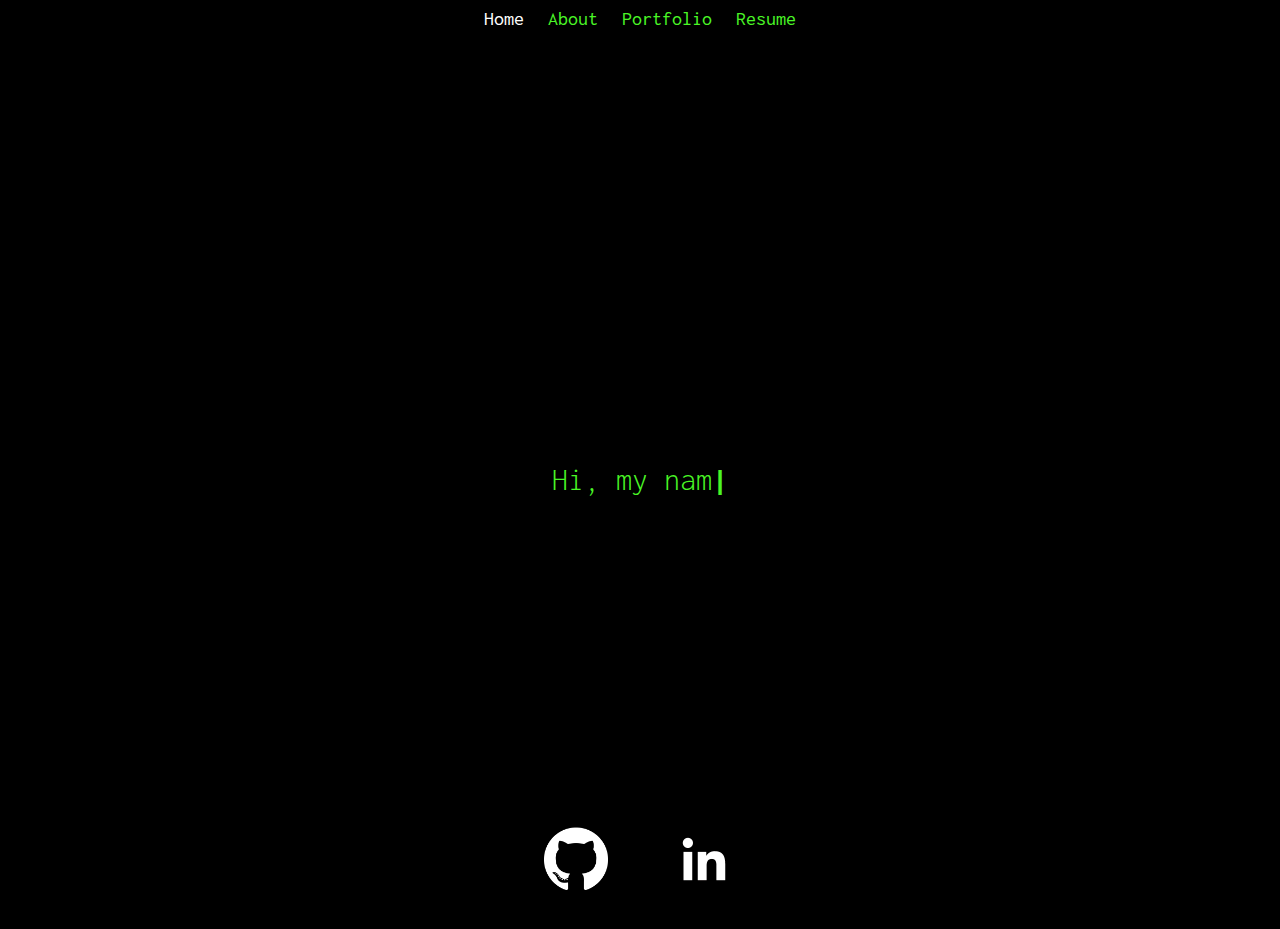
<file: index.html>
<html>

<script type="text/javascript" src="http://code.jquery.com/jquery-1.7.1.min.js"></script>
<script type="text/javascript" src="test.js"></script>
<link href="https://fonts.googleapis.com/css?family=Inconsolata&display=swap" rel="stylesheet">
<link href="test.css" rel="stylesheet">

    <ul id="nav">
        <li>
            <a id="HomeButton" onclick="test('Home')" class="active"
               href="#">Home</a>
        <li>

            <a id="AboutButton" onclick="test('About')" href="#">About</a>
        </li>
        <li>
            <a id="PortfolioButton" onclick="test('Portfolio')"
               href="#">Portfolio</a>
        </li>
        <li>
            <a id="ResumeButton" onclick="test('Resume')" href="#">Resume</a>
        </li>
    </ul>


<head>
    <!-- Global site tag (gtag.js) - Google Analytics -->
    <script async src="https://www.googletagmanager.com/gtag/js?id=UA-146341947-1"></script>
    <script>
        window.dataLayer = window.dataLayer || [];

        function gtag() {
            dataLayer.push(arguments);
        }

        gtag('js', new Date());

        gtag('config', 'UA-146341947-1');
    </script>


    <title>Seamus Woods</title>
    <meta name="viewport" content="width=device-width, initial-scale=1, IE=edge,chrome=1" http-equiv="X-UA-Compatible">
</head>

<div id="fullpage" class="parent">


    <div id="selfTexting" class="parent">
        <h1><span class="text">
		</span><span class="blinking bold">|</span>
        </h1>

        <div class="iconContainer">
            <div style="width:10%">
                <a class="imageLink" href="https://github.com/woodse07" target="_blank">
                    <img alt="Github" class="githubImage" src="images/GitHub-Mark-Light-120px-plus.png">
                </a>
            </div>
            <div style="width:10%">
                <a class="imageLink" href="https://www.linkedin.com/in/seamus-woods/" target="_blank">
                    <img align="middle" alt="Linkedin" class="githubImage" src="images/white_linkedin.png">
                </a>
            </div>
        </div>
    </div>

    <div id="aboutPage" class="about" style="display:none;">
        <h3>
            <span class="nameText">Name: </span>
            <span class="blinking bold">|</span>
        </h3>
        <h3>
            <span class="ageText">Age: </span>
            <span class="blinking bold">|</span>
        </h3>
        <h3>
            <span class="emailText">Email: </span>
            <span class="blinking bold">|</span>
        </h3>
        <h3>
            <span class="courseText">Course: </span>
            <span class="blinking bold">|</span>
        </h3>
        <h3>
            <span class="educationText">Education: </span>
            <span class="blinking bold">|</span>
        </h3>
        <br>
        <hr>
        </br>
        <h3>
            Bio:
            <br></br>
            Keen interests in all areas of Computer Science. Pursuing a Masters.
            Please check out my portfolio! Links to my Github and LinkedIn can be found on the home page or on my CV.
        </h3>

    </div>

    <div id="portfolioPage" class="portfolio" style="display:none;">

        <h3>
            Below are only a few projects that I've found interesting since starting college. If you would like to see
            the rest of my work please visit my Github page <a href="https://github.com/Woodse07"
                                                               target="_blank">here</a>.
        </h3>
        <br></br>
        <hr>
        <br></br>


        <div class="project">
            <h2>
                <span id="LabRemediationAutomation" class="LabRemediationAutomation"
                      style="display:None">Lab Remediation Automation</span>
            </h2>
            <br></br>
            <img style="width:40%" src="images/labRemediation.png">
            <img style="width:40%" src="images/labMaps.png">
            <br></br>
            <h3>
                Description:
            </h3>
            <h3>
                Lab Remediation Automation was a project I worked on during my internship with Hewlett Packard
                Enterprise. Was given a collection of Python scripts which would run periodically to produce a list of
                labs within the company that weren't compliant, and details on the people who owned those labs (contact
                details, steps away from the CEO.)
                Was tasked with improving the scripts and creating a frontend to display metrics from the scripts as
                well as some functionality to email the managers of the owners of these labs through the frontend.
            </h3>
            <h3>
                Originally these scripts took over 8 hours to run start to finish, I managed to optimise them to run in
                less than 5 minutes. Created a frontend using Vue.js and Flask to display some metrics, look up details
                of anyone in the company, send emails regarding non compliant labs, and a map of the physical location
                of all non compliant labs.
            </h3>
            <br></br>
            <h3>
                Please refer to my CV for more details on this Project.
            </h3>
        </div>

        <br></br>
        <hr>
        <br></br>


        <div class="project">
            <h2>
                <span id="HPO" class="HPO"
                      style="display:None">Genomics Labelling Tool</span>
            </h2>
            <br></br>
            <img style="width:60%" src="images/HPO.png">
            <br></br>
            <h3>
                Description:
            </h3>
            <h3>
                The Genmomics Labelling Tool is a project I working on during my internship with Optum, UnitedHealth
                Group, which is based on the Human Phenotype Ontology, which is a standardised vocabulary of phenotypic
                abnormalities encountered in human disease. The HPO contains over 13,000 terms.
            </h3>
            <h3>
                Using Angular and D3.js as our main technologies, we built a web application to make it easier to
                navigate the ontology for general practitioners. We did this by creating
                an interactive force directed graph which could be used to select the most accurate term to describe a
                patient. We paired this with a neo4j database of patients created by intern team based in US,
                and a machine learning model to recommend HPO terms based on a patients ICD codes.
            </h3>
            <h3>
                The final result was a web application that a general practitioner could use to load in a patient,
                receive recommendation for HPO codes for that patient, add their own HPO codes using the force directed
                graph, and the ability to save the patient back into the database.
            </h3>
            <br></br>
            <h3>
                Please refer to my CV for more details on this Project.
            </h3>
        </div>

        <br></br>
        <hr>
        <br></br>

        <div class="project">
            <h2>
                <span id="driveEncryption" class="driveEncryption"
                      style="display:None">Secure Cloud Storage Application </span>
            </h2>
            <br></br>
            <img style="width:40%" src="images/server1.png">
            <br></br>
            <h3>
                Description:
            </h3>
            <h3>
                Created a secure cloud storage application for Google Drive in Python. The application will secure all
                files that are uploaded to the cloud, such that only people that are part of my 'secure cloud storage
                group' will be able to decrypt my files, to all other users these files will be encrypted.
            </h3>
            <h3>
                The application allows you to encrypt or decrypt files in the drive, add or remove users from your
                secure cloud storage group, list all the files in th drive or list all the users in your group.
            </h3>
            <br></br>
            <h3>
                Please visit the project page for more details:
                <a target="_blank"
                   href="https://github.com/Woodse07/Advanced-Telecommunications-CS3031/tree/master/Project_2">Here</a>
            </h3>
        </div>

        <br></br>
        <hr>
        <br></br>

        <div class="project">
            <h2>
                <span id="githubNetwork" class="githubNetwork"
                      style="display:None">Github Degrees of Separation</span>
            </h2>
            <br></br>
            <img style="width:40%" src="images/graph.png">
            <br></br>
            <h3>
                Description:
            </h3>
            <h3>
                Interesting project using the Github API and the idea of the six degrees of separation (<a
                    href="https://en.wikipedia.org/wiki/Six_degrees_of_separation">Info here</a>).
            </h3>
            <h3>
                Created a network of all of my followers, their followers, their followers followers, and so on. Could
                then enter a username into the app and it would return a graph of the least amount of connections
                between you and that person through your followers. Would love to come back to this at some stage and do
                some more work on it.
            </h3>
            <br></br>
            <h3>
                Libraries used:
            </h3>
            <h3>
                NetworkX, Flask
            </h3>
            <br></br>
            <h3>
                Please visit the project page for more details:
                <a target="_blank"
                   href="https://github.com/Woodse07/Software-Engineering-CS3012-/tree/master/Social_Graph">Here</a>
            </h3>
        </div>

        <br></br>
        <hr>
        <br></br>

        <div class="project">
            <h2>
                <span id="proxy" class="proxy" style="display:None">Proxy in Python </span>
            </h2>
            <br></br>
            <img style="width:40%" src="images/aftercache.png">
            <br></br>
            <h3>
                Description:
            </h3>
            <h3>
                Created a web proxy with Python that can respond to HTTP & HTTPS requests, handle websocket connections,
                dynamically block URLs via a management console, efficiently cache requests locally thus saving
                bandwidth and can handle multiple requests simultaneously by implementing a threaded server.
            </h3>
            <br></br>
            <h3>
                Libraries used:
            </h3>
            <h3>
                thread, socket
            </h3>
            <br></br>
            <h3>
                Please visit the project page for more details:
                <a target="_blank"
                   href="https://github.com/Woodse07/Advanced-Telecommunications-CS3031/tree/master/Project_1">Here</a>
            </h3>
        </div>

        <br></br>
        <hr>
        <br></br>

        <div class="project">
            <h2>
                <span id="matrixConv" class="matrixConv" style="display:None">Matrix Convolution in Arm Assembly </span>
            </h2>
            <br></br>
            <img style="width:20%" src="images/logo.png">
            <img style="width:20%" src="images/logo_blur.png">
            <img style="width:20%" src="images/logo-embos.png">
            <img style="width:20%" src="images/logo-edge.png">
            <br></br>
            <h3>
                Description:
            </h3>
            <h3>
                First year assignment that I found interesting. Created an Arm Assembly program to do some image
                manipulation. Among this was manipulating brightness and contrast, adding a blur effect. The final part
                was a bonus effect.
            </h3>
            <h3>
                For my bonus effect I decided to try some matrix convolution. It was really cool to understand how it
                works and how you can perform edge detection, emboss, sharpening manipulation to images.
            </h3>
            <br></br>
            <h3>
                Please visit the project page for more details:
                <a target="_blank"
                   href="https://github.com/Woodse07/Matrix-Convolution-ARM-Assembly-">Here</a>
            </h3>
        </div>

        <br></br>
        <hr>
        <br></br>

        <div class="project">
            <h2>
                <span id="ukland" class="ukland" style="display:None">UK Land Registry Project</span>
            </h2>
            <br></br>
            <img style="width:40%" src="images/UKLand.png">
            <br></br>
            <h3>
                Description:
            </h3>
            <h3>
                First year project made using 100% Java. Created to explore data on property transactions from the UK
                Land Registry data set.
            </h3>
            <br></br>
            <br></br>
            <h3>
                Please visit the project page for more details:
                <a target="_blank"
                   href="https://github.com/Woodse07/UK-Land-Registry-Project">Here</a>
            </h3>
        </div>

        <br></br>
        <hr>
        <br></br>

    </div>

    <div id="resumePage" class="resume" style="display:none;">

        <div class="terminalInput">
            <h3>
                <span class="terminal">></span>
                <a style="color:#4AF626" href="resume.pdf" id="cvLink"
                   class="cvLink" target="_blank">www.seamus-woods.com/resume.pdf</a>
                <span class="blinking bold">|</span>
            </h3>

            <br></br>

            <h3>
                <span class="terminalDone"></span>
                <span class="blinking2 bold"></span>
            </h3>


        </div>

        <br></br>

        <h3>
            <span id="generalLoading" class="generalLoading" style="display:None">Loading General Information</span>
        </h3>
        <br></br>
        <h3>
            <span id="name" class="name" style="display:None">Name: </span>
        </h3>
        <h3>
            <span id="age" class="age" style="display:None">Age: </span>
        </h3>
        <h3>
            <span id="location" class="location" style="display:None">Location: </span>
        </h3>
        <h3>
            <span id="contact" class="contact" style="display:None">Contact: </span>
        </h3>

        <br></br>

        <h3>
            <span id="educationLoading" class="educationLoading" style="display:None">Loading Education</span>
        </h3>
        <br></br>
        <h3>
            <span id="level" class="level" style="display:None">Level: </span>
        </h3>
        <h3>
            <span id="course" class="course" style="display:None">Course: </span>
        </h3>
        <h3>
            <span id="university" class="university" style="display:None">University: </span>
        </h3>
        <h3>
            <span id="year" class="year" style="display:None">Year: </span>
        </h3>
        <h3>
            <span id="grade" class="grade" style="display:None">Last Years Grade: </span>
        </h3>
        <h3>
            <span id="startEducation" class="startEducation" style="display:None">Start Date: </span>
        </h3>
        <h3>
            <span id="endEducation" class="endEducation" style="display:None">End Date: </span>
        </h3>

        <br></br>

        <h3>
            <span id="languageLoading" class="languageLoading" style="display:None">Loading Language Proficiency</span>
        </h3>
        <br></br>
        <h3>
            <span id="jsSkill" style="display:None">Javascript:</span>
        </h3>
        <h3>
            <span style="" class="jsSkill"></span>
        </h3>
        <h3>
            <span id="javaSkill" style="display:None">Java:</span>
        </h3>
        <h3>
            <span style="" class="javaSkill"></span>
        </h3>
        <h3>
            <span id="cSkill" style="display:None">C/C++:</span>
        </h3>
        <h3>
            <span style="" class="cSkill"></span>
        </h3>
        <h3>
            <span id="pythonSkill" style="display:None">Python:</span>
        </h3>
        <h3>
            <span style="" class="pythonSkill"></span>
        </h3>
        <h3>
            <span id="armSkill" style="display:None">Arm Assembly:</span>
        </h3>
        <h3>
            <span style="" class="armSkill"></span>
        </h3>
        <h3>
            <span id="haskellSkill" style="display:None">Haskell:</span>
        </h3>
        <h3>
            <span style="" class="haskellSkill"></span>
        </h3>
        <h3>
            <span id="x86Skill" style="display:None">x86 Assembly:</span>
        </h3>
        <h3>
            <span style="" class="x86Skill"></span>
        </h3>

        <br></br>


        <h3>
            <span id="experienceLoading" class="experienceLoading" style="display:None">Loading Experience</span>
        </h3>
        <br></br>
        <h3>
            <span id="company1" class="company1" style="display:None">Company: </span>
        </h3>
        <h3>
            <span id="position1" class="position1" style="display:None">Position: </span>
        </h3>
        <h3>
            <span id="startwork1" class="startwork1" style="display:None">Start Date: </span>
        </h3>
        <h3>
            <span id="endwork1" class="endwork1" style="display:None">End Date: </span>
        </h3>
        <br></br>
        <h3>
            <span id="company2" class="company2" style="display:None">Company: </span>
        </h3>
        <h3>
            <span id="position2" class="position2" style="display:None">Position: </span>
        </h3>
        <h3>
            <span id="startwork2" class="startwork2" style="display:None">Start Date: </span>
        </h3>
        <h3>
            <span id="endwork2" class="endwork2" style="display:None">End Date: </span>
        </h3>

        <h3>
            <span class="terminalDoneDone">></span>
            <span class="blinking3 bold">|</span>
        </h3>

    </div>

</div>

<script>
    var str = ["Hi, my name is Seamus!", "I'm a Computer Science student!", "Check out my work on Github!"];
    var splitstring = str[0].split('');
    timeInterval = 70;

    function typeMain(splitstr, index, className) {
        if (index < splitstr.length) {
            $('.' + className + '').append(splitstr[index]);
            index++;
            setTimeout(function () {
                typeMain(splitstr, index, className);
            }, timeInterval);
        } else {
            x++;
            if (x > 2) {
                x = 0;
            }
            index = 0;
            splitstr = str[x].split('');
            setTimeout(function () {
                $('.' + className + '').text('');
                typeMain(splitstr, index, className);
            }, 2000);
        }
    }

    typeMain(splitstring, 0, 'text');
</script>


</html>
</file>
<file: test.css>
.portfolio {
    padding-left: 5%;
    padding-right: 5%;
}

.resume {
    padding-left: 5%;
    padding-right: 5%;
}

.about {
    padding-left: 5%;
    padding-right: 5%;
}


.terminalInput {
    position: relative;
    width: 100%;
    bottom: 0%;
}

hr {
    width: 100%;
    color: #4AF626;
}

.imageLink {
    padding-bottom: 1%;
}

.iconContainer {
    width: 100%;
    position: absolute;
    text-align: center;
    bottom: 1%;
    align-self: center;
    display: flex;
    justify-content: center;
}

.githubImage {
    width: 50%;
}

#nav {
    list-style:none;
    margin:0;
    padding:0;
    text-align:center;}

li {
    display: inline;
    padding: 10px;
}

li a{
    text-decoration: none;
    font-family: 'Inconsolata', monospace;
    font-size: 20px;
}


p {
    color: #4AF626
}

a {
    color: #4AF626
}

.about, .portfolio, .resume {
    padding-top: 10%;
    display: flex;
    flex-direction: column;
}

html, body {
    height: 100%;
    background: black;
}

.parent {
    display: flex;
    flex-direction: column;
    height: 100%;
}

h1, h2, h3 {
    color: #4AF626;
    font-weight: 300;
    font-family: 'Inconsolata', monospace;
    margin: auto;
}



.blinking, .blinking2, .blinking3 {
    animation: blink 0.5s infinite alternate;
}

.bold {
    font-weight: bold;
}

@keyframes blink {
    0% {
        opacity: 1
    }
    100% {
        opacity: 0
    }
}

button {
    border: none;
    width: 100px;
    margin: 20px auto;
    outline: none;
    padding: 5px;
    color: white;
    background: #555;
    border-radius: 4px;
    font-size: 14px;
}

input[type="text"] {
    width: 200px;
    margin: 0 auto;
    padding: 10px;
    font-size: 14px;
    border: 1px solid lightgrey;
    border-radius: 4px;
}

/* Add a black background color to the top navigation */
.topnav {
    overflow: hidden;
    width: 100%;
}

/* Style the links inside the navigation bar */
.topnav a {
    color: #4AF626;
    font-family: 'Inconsolata', monospace;
    text-decoration: none;
    font-size: 22px;
    -webkit-transition: color 0.5s;
    -moz-transition: color 0.5s;
    -ms-transition: color 0.5s;
    -o-transition: color 0.5s;
    transition: color 0.5s;
    outline: 0;
    display: flex;
    float: left;
    width: 100%;
    display: table-cell;
    vertical-align: middle;
    text-align: center;
}

/* Change the color of links on hover */
#nav a:hover {
    transition: 0.5s;
    color: white;
}

/* Add a color to the active/current link */
#nav a.active {
    color: white;
}
</file>
